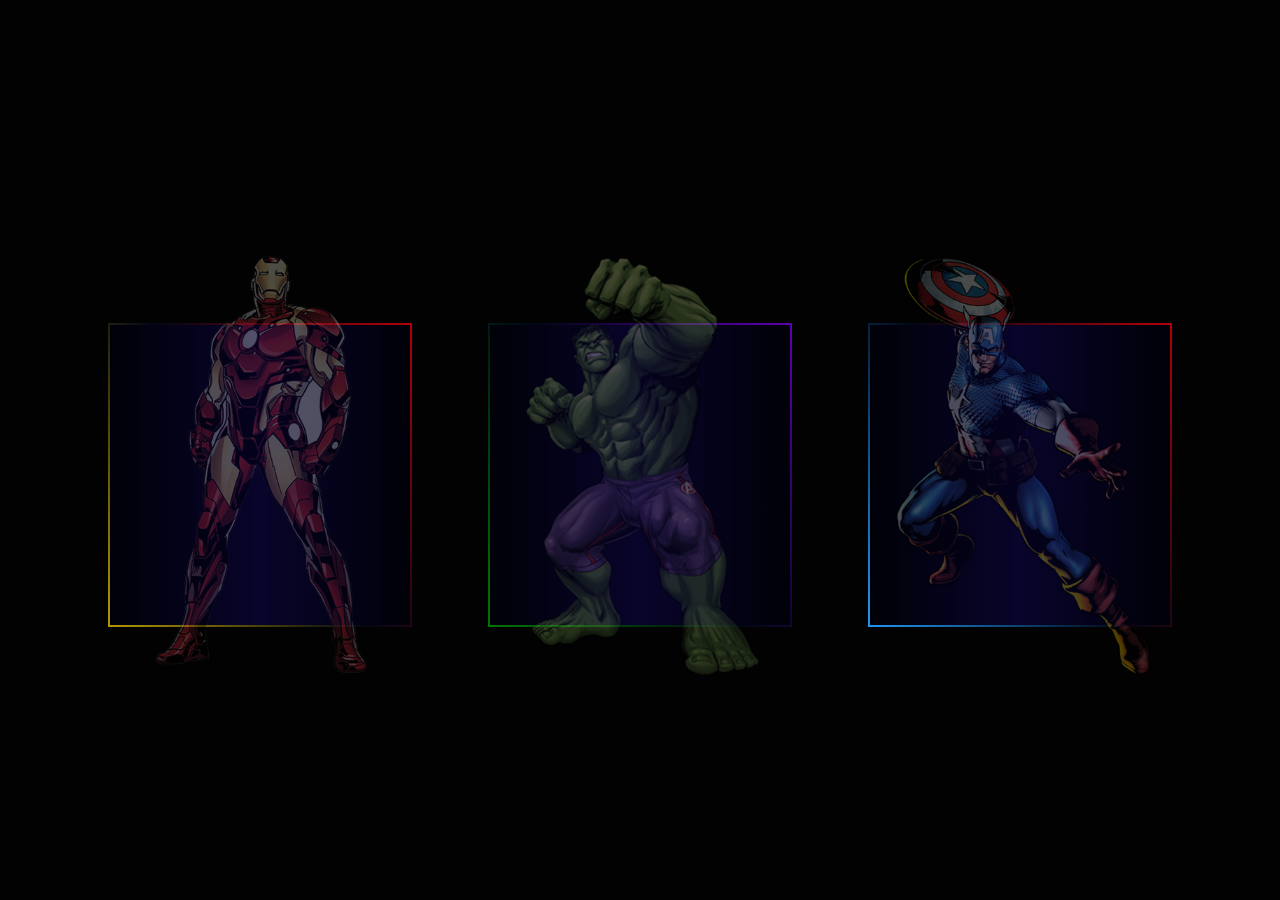
<file: animated_cards/index.html>
<!DOCTYPE html>
<html>
    <head>
        <title>Animated Cards</title>
        <link rel="stylesheet" type="text/css" href="style.css">
        <meta name="viewport" content="width=device-width">
    </head>
    <body>
        <div class="card">
            <div class="imgBx">
                <img src="ironman.png">
            </div>
            <div class="info">
                <h2>Homem de ferro<br><span>Tony Stark</span></h2>
            </div>
        </div>
        <div class="card">
            <div class="imgBx">
                <img src="hulk.png">
            </div>
            <div class="info">
                <h2>Hulk<br><span>Bruce Banner</span></h2>
            </div>
        </div>
        <div class="card">
            <div class="imgBx">
                <img src="captain.png">
            </div>
            <div class="info">
                <h2>Capitão América<br><span>Steve Rogers</span></h2>
            </div>
        </div>
    </body>
</html>
</file>
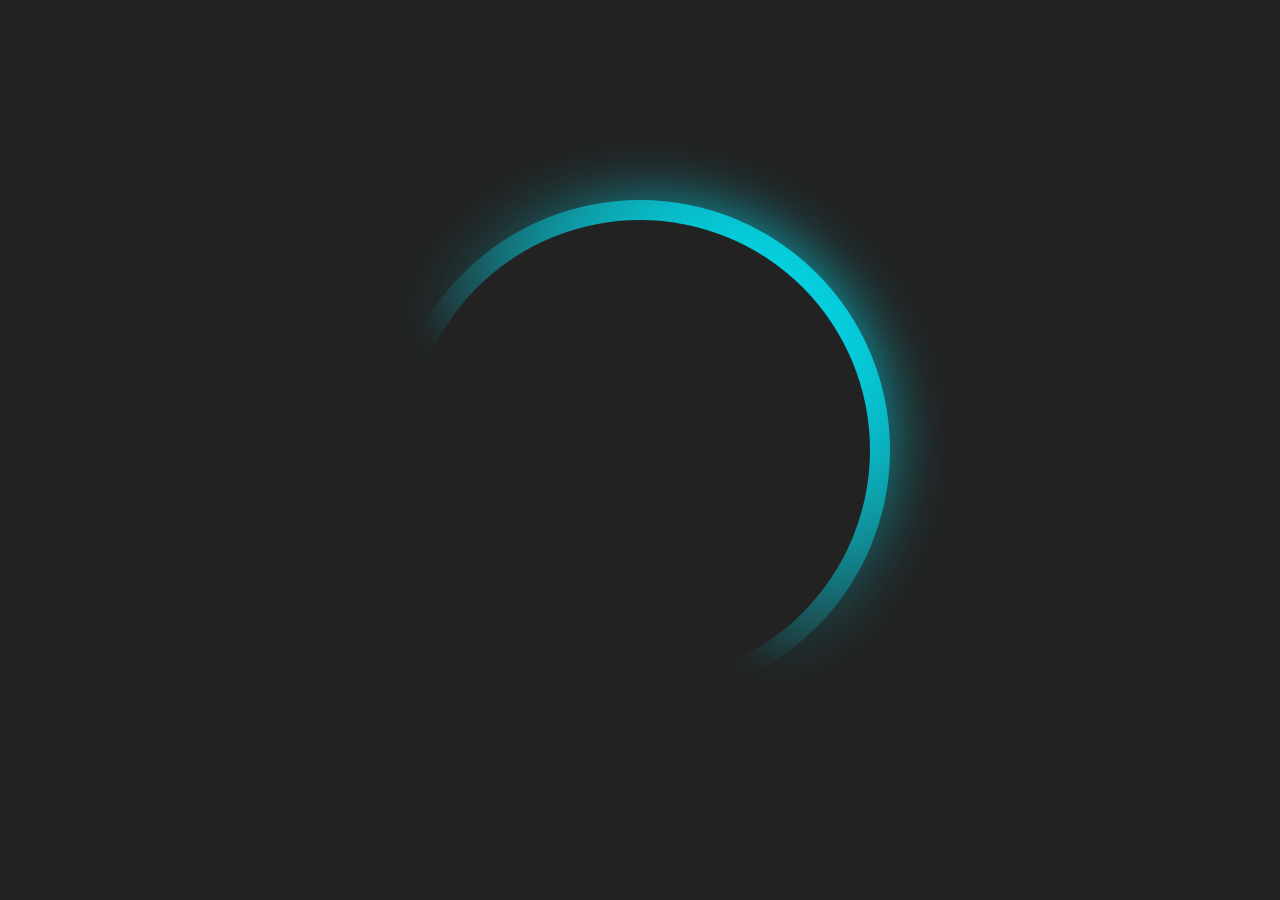
<file: glowing_loader/index.html>
<!DOCTYPE html>
<html>
    <head>
        <title>Glowing loader</title>
        <link rel="stylesheet" type="text/css" href="style.css">
    </head>
    <body>
        <div class="loader"></div>
    </body>
</html>
</file>
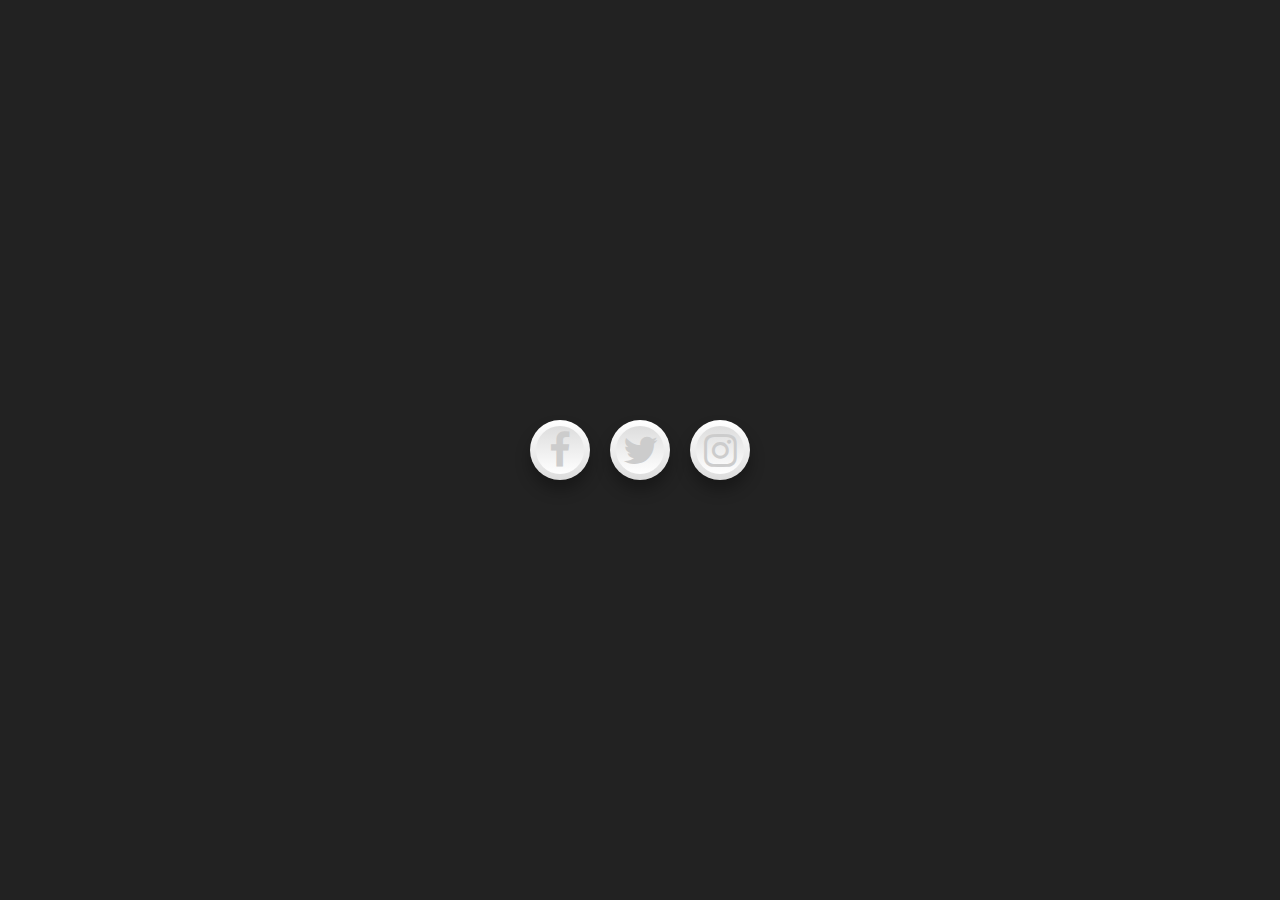
<file: icon_hover-effect/index.html>
<!DOCTYPE html>
<html>
    <head>
        <title>3D Button Hover</title>
        <link rel="stylesheet" type="text/css" href="style.css">
        <link href="https://maxcdn.bootstrapcdn.com/font-awesome/4.7.0/css/font-awesome.min.css" rel="stylesheet">
    </head>
    <body>
        <ul>
            <li><a href="#"><i class="fa fa-facebook" aria-hidden="true"></i></a></li>
            <li><a href="#"><i class="fa fa-twitter" aria-hidden="true"></i></a></li>
            <li><a href="#"><i class="fa fa-instagram" aria-hidden="true"></i></a></li>
        </ul>
    </body>
</html>
</file>
<file: animated_cards/style.css>
*{
    padding: 0;
    margin: 0;
    box-sizing: border-box;
}
body{
    display: flex;
    justify-content: center;
    align-items: center;
    flex-wrap: wrap;
    min-height: 100vh;
    background-color: #020202;
    padding-top: 50px;
}
.card{
    position: relative;
    width: 300px;
    height: 300px;
    display: flex;
    justify-content: center;
    align-items: center;
    margin: 40px;
    background: linear-gradient(90deg,#000108,#08042B,#000108);
    transition: .5s;
    cursor: pointer;
}
.card:hover{
    height: 400px;
}
.card .imgBx{
    position: absolute;
    top: 0;
    left: 0;
    width: 100%;
    height: 100%;
    padding: 10px;
    box-sizing: border-box;
}
.card .imgBx img{
    max-width: 100%;
    opacity: 0.3;
    transition: .5s;
    transform: translateY(-80px);
}
.card:hover .imgBx img{
    opacity: 1;
}
.imgBx{
    position: relative;
    z-index: 0;
}
.card:before{
    content: '';
    position: absolute;
    top: -2px;
    left: -2px;
    right: -2px;
    bottom: -2px;
    background: #fff;
    z-index: -1;
}
.card:after{
    content: '';
    position: absolute;
    top: -2px;
    left: -2px;
    right: -2px;
    bottom: -2px;
    background: #fff;
    z-index: -2;
}
.card:hover:after{
    transition: 1.3s;
    filter: blur(20px);
}
.card:before,
.card:after{
    background: linear-gradient(235deg,#B30009,#010615,#B39800);
}
.card:nth-child(2):before,
.card:nth-child(2):after{
    background: linear-gradient(235deg, #5C00B3,#010615,#007506)
}
.card:nth-child(3):before,
.card:nth-child(3):after{
    background: linear-gradient(235deg, #B30009,#010615,#2196f3)
}
.card .info{
    position: absolute;
    bottom: 0;
    left: 10px;
    right: 10px;
    bottom: 10px;
    height: 90px;
    background: rgba(0,0,0,.4);
    display: flex;
    align-items: center;
    padding-left: 8px;
    opacity: 0;
    transition: .5s;
    font-family: sans-serif;
}
.card:hover .info{
    opacity: 1;
}
.card .info h2{
    font-size: 20px;
    color: #fff;
    font-weight: 500;
    line-height: 20px;
    letter-spacing: 1px;
}
.card .info h2 span{
    font-size: 14px;
    color: #fff;
    font-weight: 200;
    letter-spacing: 2px;
}
</file>
<file: glowing_loader/style.css>
*{
    margin: 0;
    padding: 0;
    box-sizing: border-box;
}
body{
    display: flex;
    justify-content: center;
    align-items: center;
    min-height: 100vh;
    background: #222;
}
.loader{
    position: relative;
    width: 500px;
    height: 500px;
    border-radius: 50%;
    background: linear-gradient(45deg, transparent, transparent 40%, #00edff);
    animation: animate 1s linear infinite;
}
@keyframes animate{
    0%{
        transform: rotate(0deg);
    }
    50%{
        transform: rotate(100deg);   
    }
    70%{
       transform: rotate(500deg); 
    }
    100%{
        transform: rotate(720deg);
    } 
}

.loader:before{
    content: '';
    position: absolute;
    top: 20px;
    left: 20px;
    right: 20px;
    bottom: 20px;
    background: #222;
    border-radius: 50%;
    z-index: 2;
}
.loader:after{
    content: '';
    position: absolute;
    top: 0px;
    left: 0px;
    right: 0px;
    bottom: 0px;
    background: linear-gradient(45deg, transparent, transparent 40%, #00edff);
    border-radius: 50%;
    z-index: 1;
    filter: blur(30px)
}
</file>
<file: icon_hover-effect/style.css>
body{
    margin: 0;
    padding: 0;
    background: #222;
}
ul{
    position: absolute;
    top: 50%;
    left:50%;
    transform: translate(-50%, -50%);
    margin: 0;
    padding: 0;
    display: flex;
}
ul li{
    list-style: none;
}
ul li a{
    position: relative;
    width: 60px;
    height: 60px;
    display: block;
    text-align: center;
    margin: 0 10px;
    border-radius: 50%;
    padding: 6px;
    box-sizing: border-box;
    text-decoration: none;
    box-shadow: 0 10px 15px rgba(0,0,0,0.3);
    background: linear-gradient(0deg, #ddd, #fff);
    transition: .4s;
}
ul li a:hover{
    box-shadow: 0 0 15px #fff;
    transform: scale(1.3)
}
ul li a .fa{
    width: 100%;
    height: 100%;
    display: block;
    background: linear-gradient(0deg, #fff, #ddd);
    border-radius: 50%;
    line-height: calc(60px - 12px);
    font-size: 38px;
    color: #ccc;
    transition: .5s;    
}
ul li:nth-child(1) a:hover .fa{
    color: #3b5998;
    box-shadow: 0 0 5px #3b5998;
}
ul li:nth-child(2) a:hover .fa{
    color: #00aced;
    box-shadow: 0 0 5px #00aced;
}
ul li:nth-child(3) a:hover .fa{
    color: #bc2a8d;
    box-shadow: 0 0 5px #bc2a8d;
}
</file>
